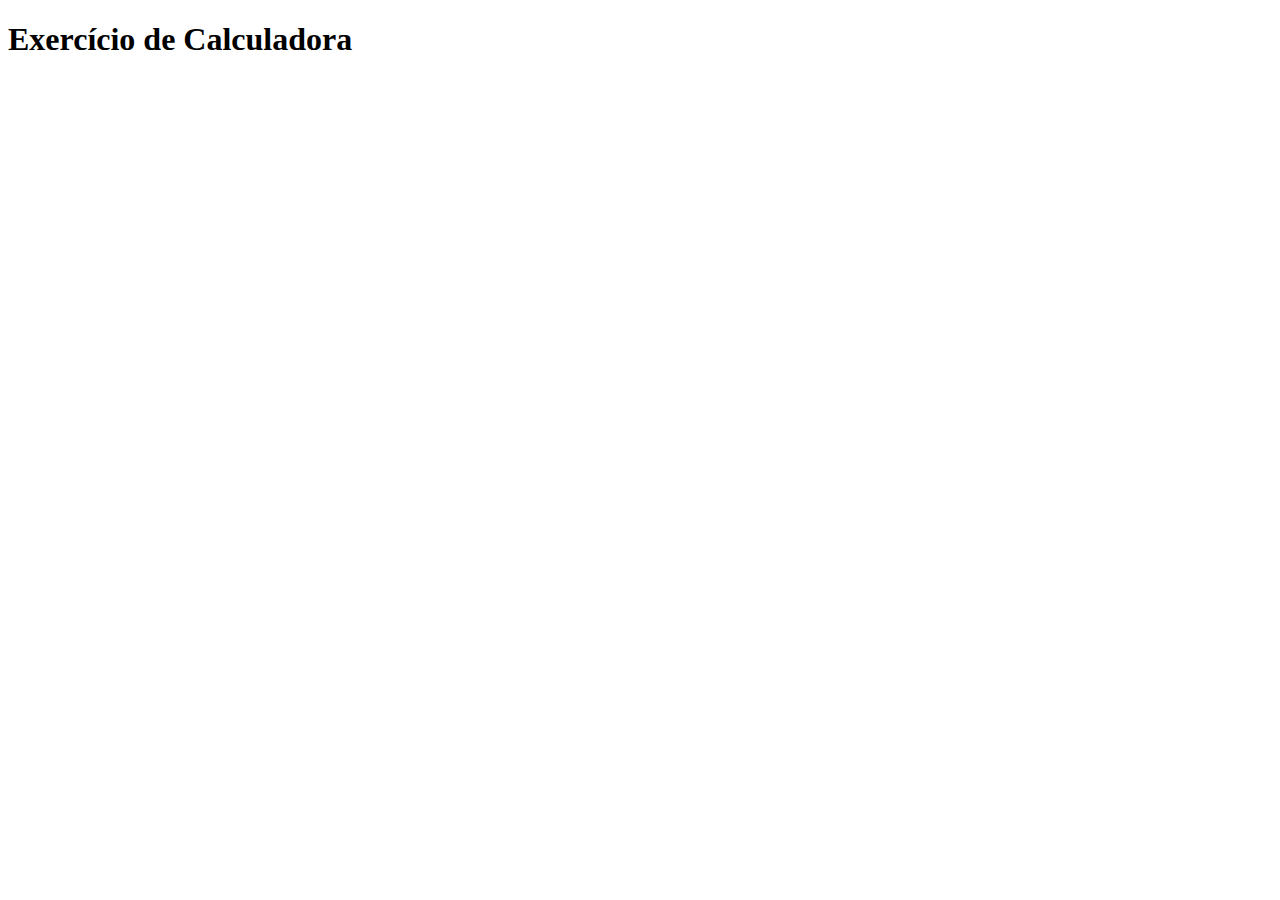
<file: index.html>
<!DOCTYPE html>
<html lang="en">
<head>
    <meta charset="UTF-8">
    <meta name="viewport" content="width=device-width, initial-scale=1.0">
    <title>Calculadora Exercício</title>
    <script src="script.js"></script>
</head>
<body>
    <h1>Exercício de Calculadora</h1>
</body>
</html>
</file>
